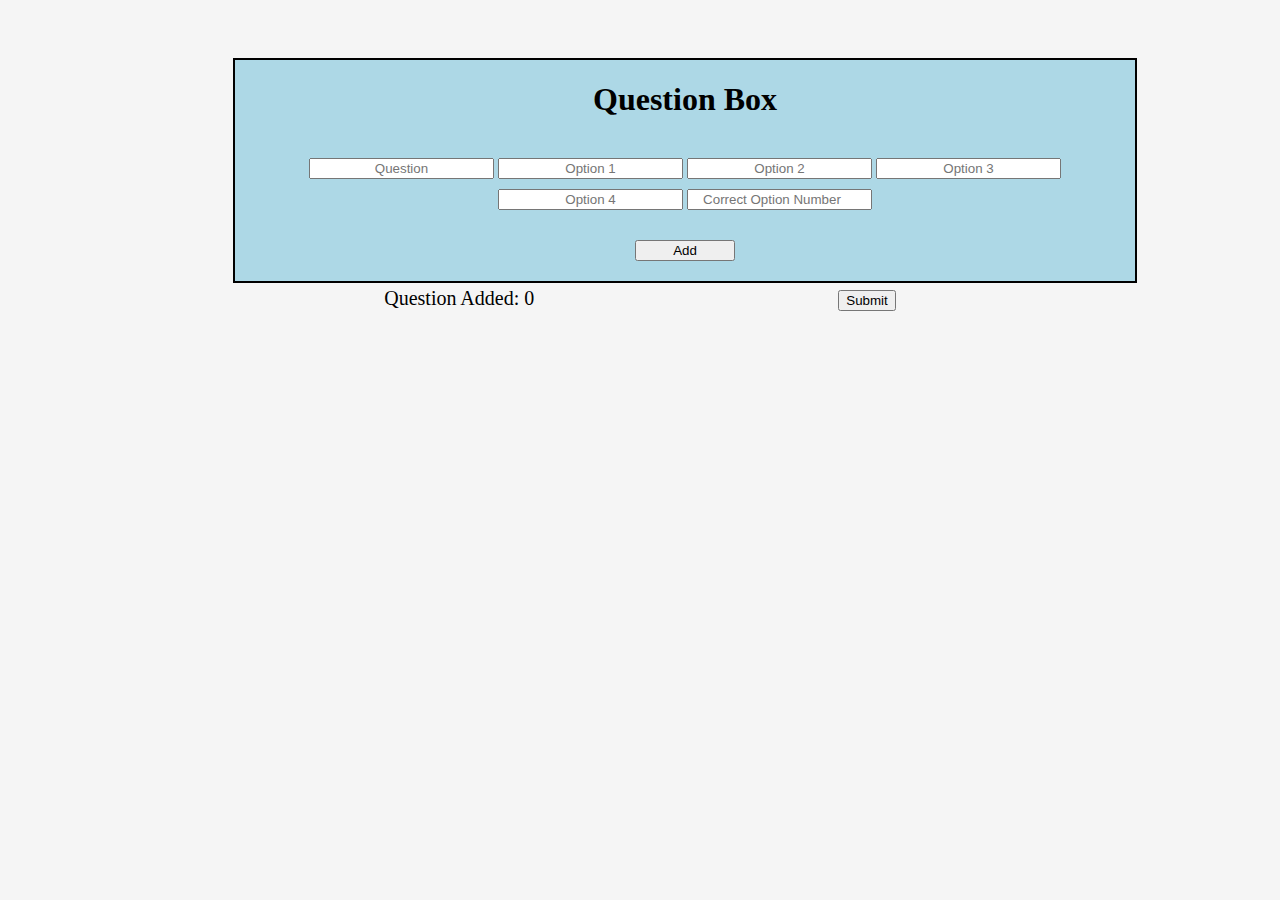
<file: creator.html>
<!DOCTYPE html>
<html lang="en">
<head>
    <meta charset="UTF-8">
    <meta http-equiv="X-UA-Compatible" content="IE=edge">
    <meta name="viewport" content="width=device-width, initial-scale=1.0">

    <link href="https://cdn.jsdelivr.net/npm/bootstrap@5.0.2/dist/css/bootstrap.min.css" rel="stylesheet" integrity="sha384-EVSTQN3/azprG1Anm3QDgpJLIm9Nao0Yz1ztcQTwFspd3yD65VohhpuuCOmLASjC" crossorigin="anonymous">
    <script src="https://cdn.jsdelivr.net/npm/bootstrap@5.0.2/dist/js/bootstrap.bundle.min.js" integrity="sha384-MrcW6ZMFYlzcLA8Nl+NtUVF0sA7MsXsP1UyJoMp4YLEuNSfAP+JcXn/tWtIaxVXM" crossorigin="anonymous"></script>

    <link rel="stylesheet" href="creator.css">

    <title>Creator</title>
</head>
<body>
    <div id="question-adder">
        <h1>Question Box</h1>
        <br>
        <input class="form-control" type="text" placeholder="Question" id="question">
        <input class="form-control" type="text" placeholder="Option 1" id="opt1">
        <input class="form-control" type="text" placeholder="Option 2" id="opt2">
        <input class="form-control" type="text" placeholder="Option 3" id="opt3">
        <input class="form-control" type="text" placeholder="Option 4" id="opt4">
        <input class="form-control" type="number" placeholder="Correct Option Number" id="answer">
        <br>
        <button class="my-btn btn btn-success" onclick="add()">Add</button>
    </div>

    <br>
    <br>
    <br>

    <span id="SubmitData">
        <label id="label">Question Added: 0</label>
        <button class="btn btn-success" onclick="Submit()">Submit</button>
    </span>

    <script src="creator.js"></script>
</body>
</html>
</file>
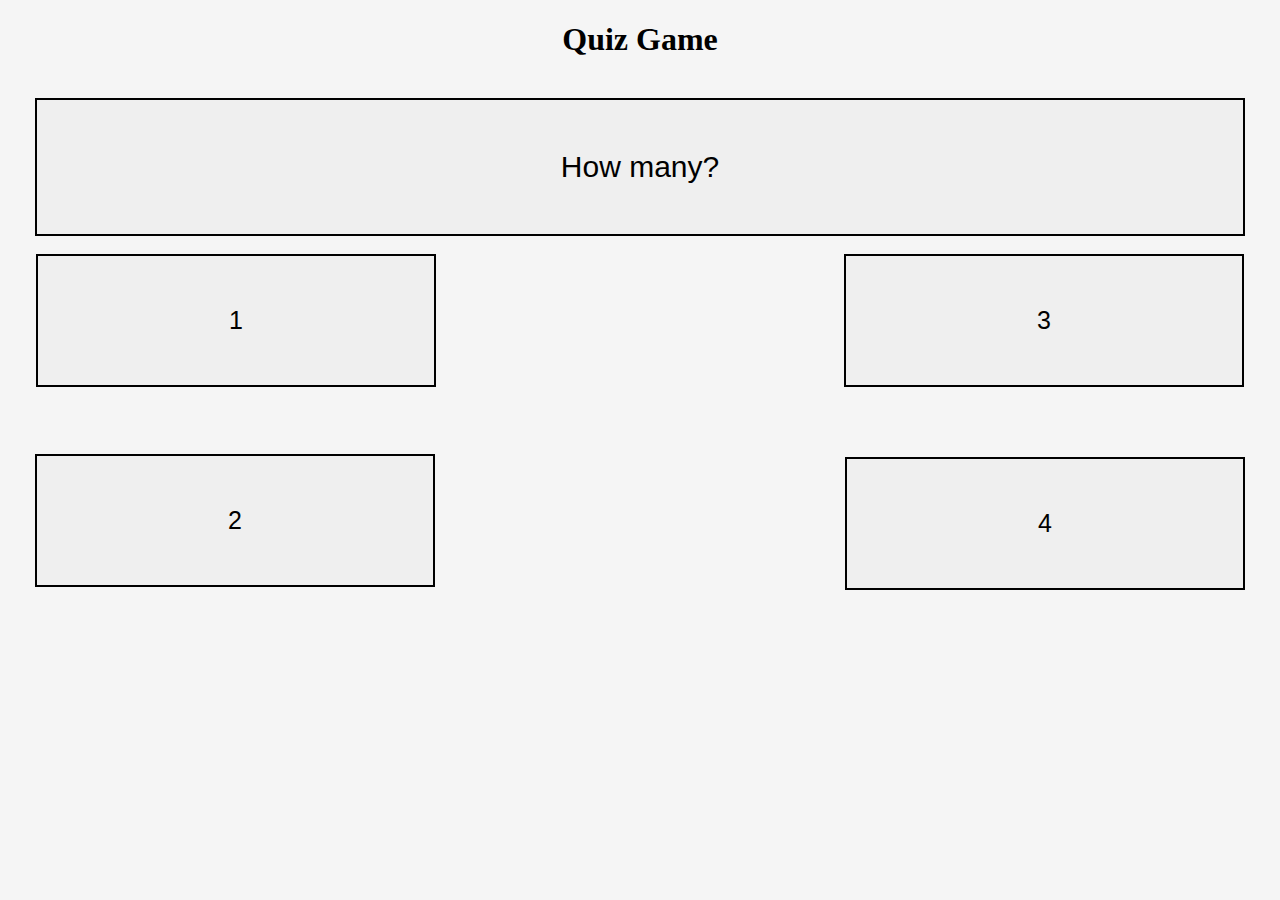
<file: Quiz.html>
<!DOCTYPE html>
<html lang="en">
<head>
    <meta charset="UTF-8">
    <meta http-equiv="X-UA-Compatible" content="IE=edge">
    <meta name="viewport" content="width=device-width, initial-scale=1.0">

    <link href="https://cdn.jsdelivr.net/npm/bootstrap@5.0.2/dist/css/bootstrap.min.css" rel="stylesheet" integrity="sha384-EVSTQN3/azprG1Anm3QDgpJLIm9Nao0Yz1ztcQTwFspd3yD65VohhpuuCOmLASjC" crossorigin="anonymous">
    <script src="https://cdn.jsdelivr.net/npm/bootstrap@5.0.2/dist/js/bootstrap.bundle.min.js" integrity="sha384-MrcW6ZMFYlzcLA8Nl+NtUVF0sA7MsXsP1UyJoMp4YLEuNSfAP+JcXn/tWtIaxVXM" crossorigin="anonymous"></script>

    <link rel="stylesheet" href="Quiz.css">

    <title>Quiz Game</title>
</head>
<body>
    <h1>Quiz Game</h1>
    <div id="Main"> 
        <br>       
        <button class="btn btn-success" id="Question">How many?</button>
        <br>
        <br>
        <div id="options_div">
            <button class="btn btn-success options" id="opt1" onclick="update(this.id)">1</button>
            <button class="btn btn-success options" id="opt2" onclick="update(this.id)">2</button>
            <button class="btn btn-success options" id="opt3" onclick="update(this.id)">3</button>
            <button class="btn btn-success options" id="opt4" onclick="update(this.id)">4</button>
        </div>
    </div>

    <div id="ScoreBox">
        <br>
        <br>
        <br>
        <br> 
        <button class="btn btn-success completed">Quiz Completed</button>
        <button class="btn btn-success score" id="score">Quiz Completed</button>
    </div>

    <script src="Quiz.js"></script>
</body>
</html>
</file>
<file: creator.css>
body
{
    text-align: center;
    background-color: #f5f5f5;
}

input
{
    margin-bottom: 10px;
    text-align: center;
}

label
{
    font-size: 20px;
    margin-right: 300px;
}

#question-adder
{
    background-color: lightblue;
    border: 2px solid black;
    width: 900px;
    position: relative;
    left: 225px;
    top: 50px;
}

.my-btn
{
    width: 100px;
    margin: 20px;
}
</file>
<file: Quiz.css>
body
{
    background-color: #F5F5F5;
    text-align: center;
}

.options
{
    padding: 50px;
    font-size: 25px;
    border: 2px solid black;
    width: 400px;
}

#ScoreBox
{
    display: none;
}

.completed
{
    width: 450px;
    height: 200px;
    font-size: 40px;
    margin-right: 100px;
}

.score
{
    width: 450px;
    height: 200px;
    font-size: 40px;
}

#Question
{
    padding: 50px;
    border: 2px solid black;
    width: 1210px;
    font-size: 30px;
}

#opt1
{
    position: relative;
}

#opt2
{
    position: relative;
    top: 200px;
    right: 405px;
}

#opt3
{
    position: relative;
}

#opt4
{
    position: relative;
    top: 70px;
    left: 405px;
}
</file>
